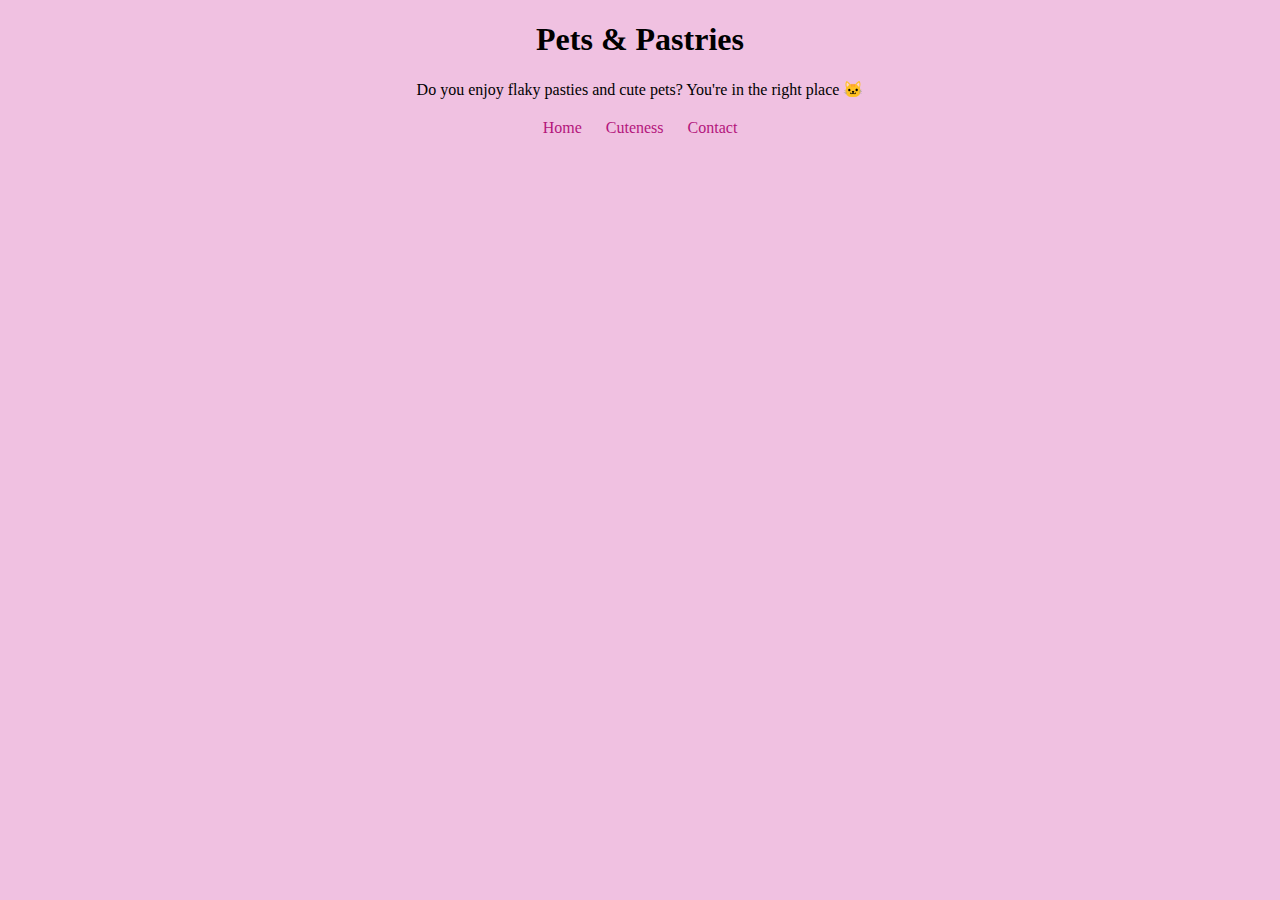
<file: index.html>
<!DOCTYPE html>
<html lang="en">
  <head>
    <meta charset="UTF-8" />
    <meta name="viewport" content="width=device-width, initial-scale=1.0" />
    <link rel="stylesheet" href="/css/styles.css" />
    <title>Cuteness and positivity to boost your day - Pets&Pastries.com</title>
    <meta
      name="description"
      content="Pets and pastries is your destination for a celebration of cats and croissants, dogs and danishes. The purrfect combination for your morning."
    />
  </head>
  <body>
    <h1>Pets & Pastries</h1>
    <p>
      Do you enjoy flaky pasties and cute pets? You're in the right place 🐱
    </p>
    <footer class="navigation-links">
      <a href="/" title="Pets & Pastries">Home</a>
      <a
        href="/pets&pastries-photo.html"
        title="Cat enjoying a morning pastry photo"
        >Cuteness</a
      >
      <a href="/contact-pets&pastries.html" title="Contact Pets&Pastries.com"
        >Contact</a
      >
    </footer>
  </body>
</html>
</file>
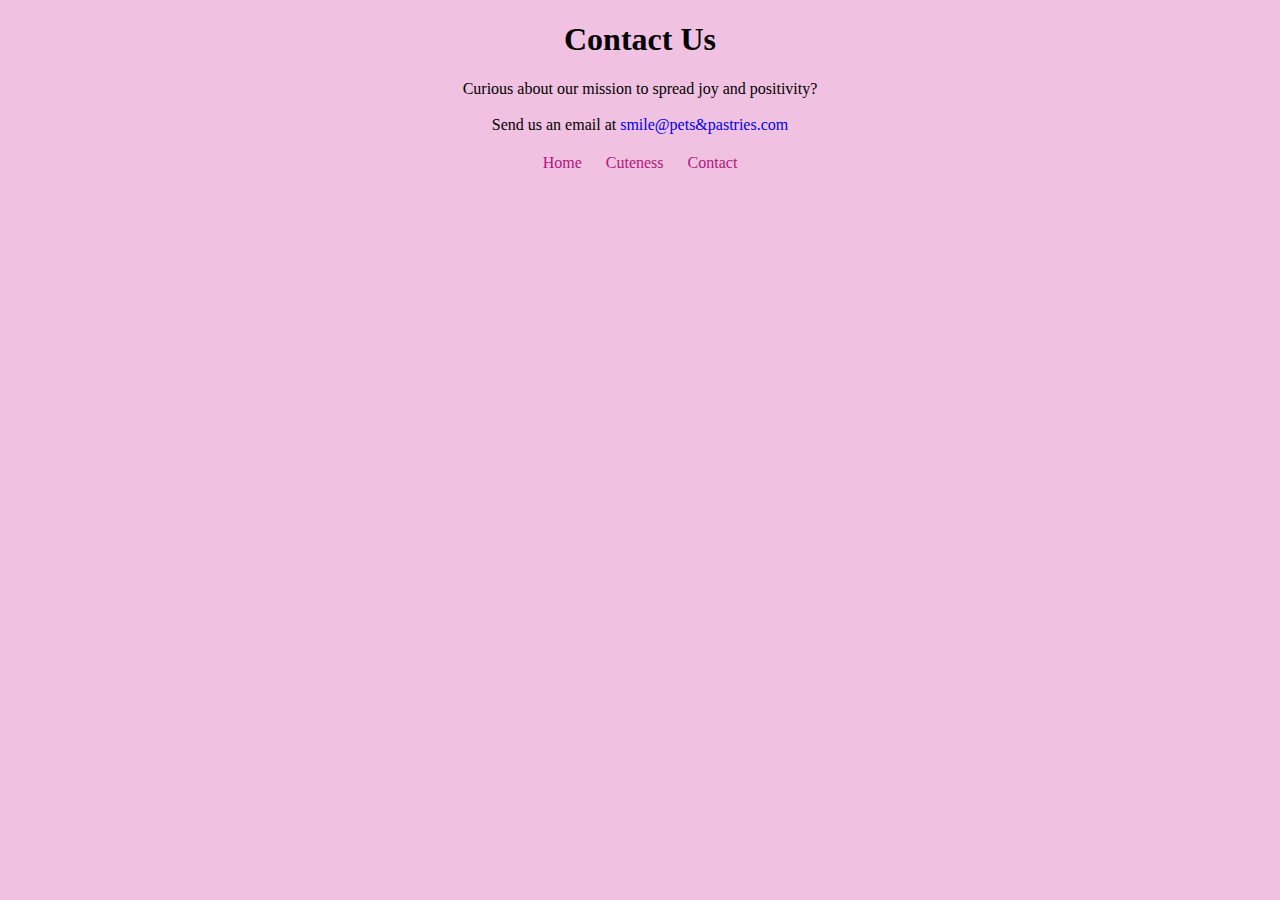
<file: contact-pets&pastries.html>
<!DOCTYPE html>
<html lang="en">
  <head>
    <meta charset="UTF-8" />
    <meta name="viewport" content="width=device-width, initial-scale=1.0" />
    <link rel="stylesheet" href="/css/styles.css" />
    <title>Contact Us - Pets&Pastries.com</title>
    <meta
      name="description"
      content="Contact Pets & Pastries by email to learn more about our mission"
    />
  </head>
  <body>
    <h1>Contact Us</h1>
    <p>
      Curious about our mission to spread joy and positivity?<br /><br />
      Send us an email at
      <a href="mailto:smile@pets&pastries.com" title="Contact us by email"
        >smile@pets&pastries.com</a
      >
    </p>
    <footer class="navigation-links">
      <a href="/" title="Pets & Pastries">Home</a>
      <a
        href="/pets&pastries-photo.html"
        title="Cat enjoying a morning pastry photo"
        >Cuteness</a
      >
      <a href="/contact-pets&pastries.html" title="Contact Pets&Pastries.com"
        >Contact</a
      >
    </footer>
  </body>
</html>
</file>
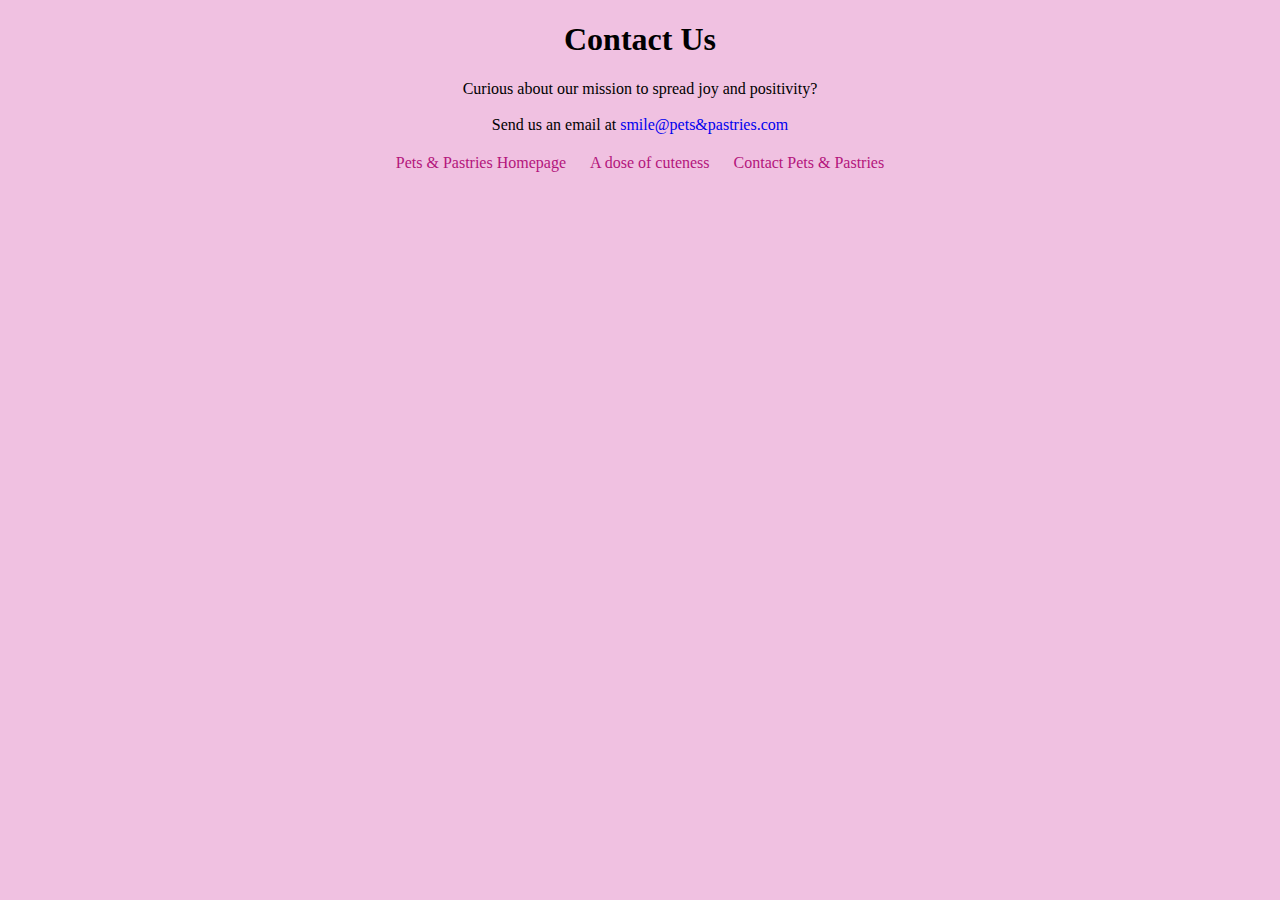
<file: contact.html>
<!DOCTYPE html>
<html lang="en">
  <head>
    <meta charset="UTF-8" />
    <meta name="viewport" content="width=device-width, initial-scale=1.0" />
    <meta name="description" content="Contact Pets & Pastries by email" />
    <link rel="stylesheet" href="/css/styles.css" />
    <title>Contact Us - pets&pastries.com</title>
  </head>
  <body>
    <h1>Contact Us</h1>
    <p>
      Curious about our mission to spread joy and positivity?<br /><br />
      Send us an email at
      <a href="mailto:smile@pets&pastries.com">smile@pets&pastries.com</a>
    </p>
    <footer class="navigation-links">
      <a href="/" title="Pets & Pastries">Pets & Pastries Homepage</a>
      <a href="/photo.html" title="Dose of cuteness">A dose of cuteness</a>
      <a href="/contact.html" title="Contact Pets & Pastries"
        >Contact Pets & Pastries</a
      >
    </footer>
  </body>
</html>
</file>
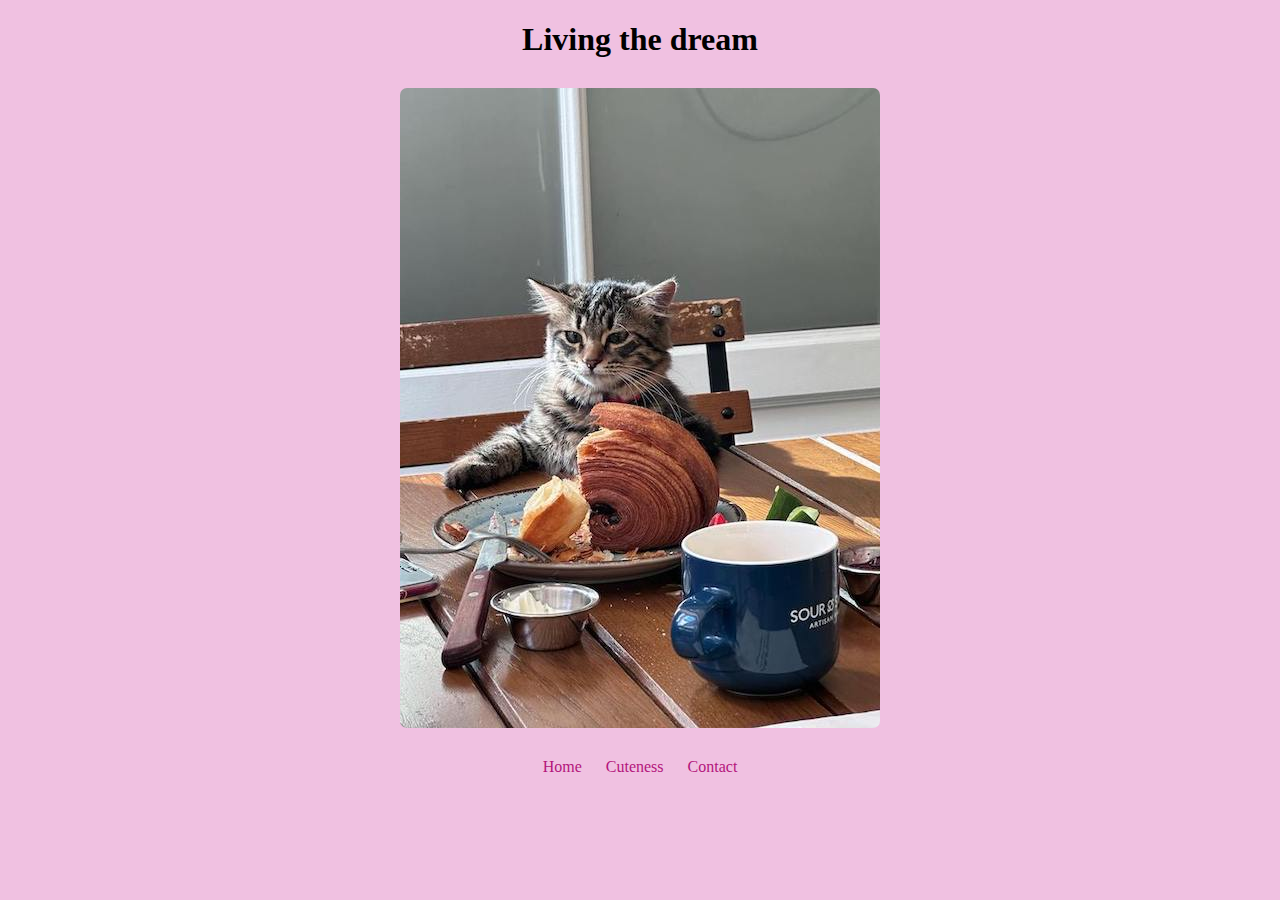
<file: pets&pastries-photo.html>
<!DOCTYPE html>
<html lang="en">
  <head>
    <meta charset="UTF-8" />
    <meta name="viewport" content="width=device-width, initial-scale=1.0" />
    <link rel="stylesheet" href="/css/styles.css" />
    <title>The purrfect morning - Pets&Pastries.com</title>
    <meta
      name="description"
      content="A cute picture to bring a smile to your face care of Pets & Pastries"
    />
  </head>
  <body>
    <h1>Living the dream</h1>
    <img
      src="/images/croissant-cat.jpg"
      alt="Cat relaxes for morning coffee and a pastry"
    />
    <footer class="navigation-links">
      <a href="/" title="Pets & Pastries">Home</a>
      <a
        href="/pets&pastries-photo.html"
        title="Cat enjoying a morning pastry photo"
        >Cuteness</a
      >
      <a href="/contact-pets&pastries.html" title="Contact Pets&Pastries.com"
        >Contact</a
      >
    </footer>
  </body>
</html>
</file>
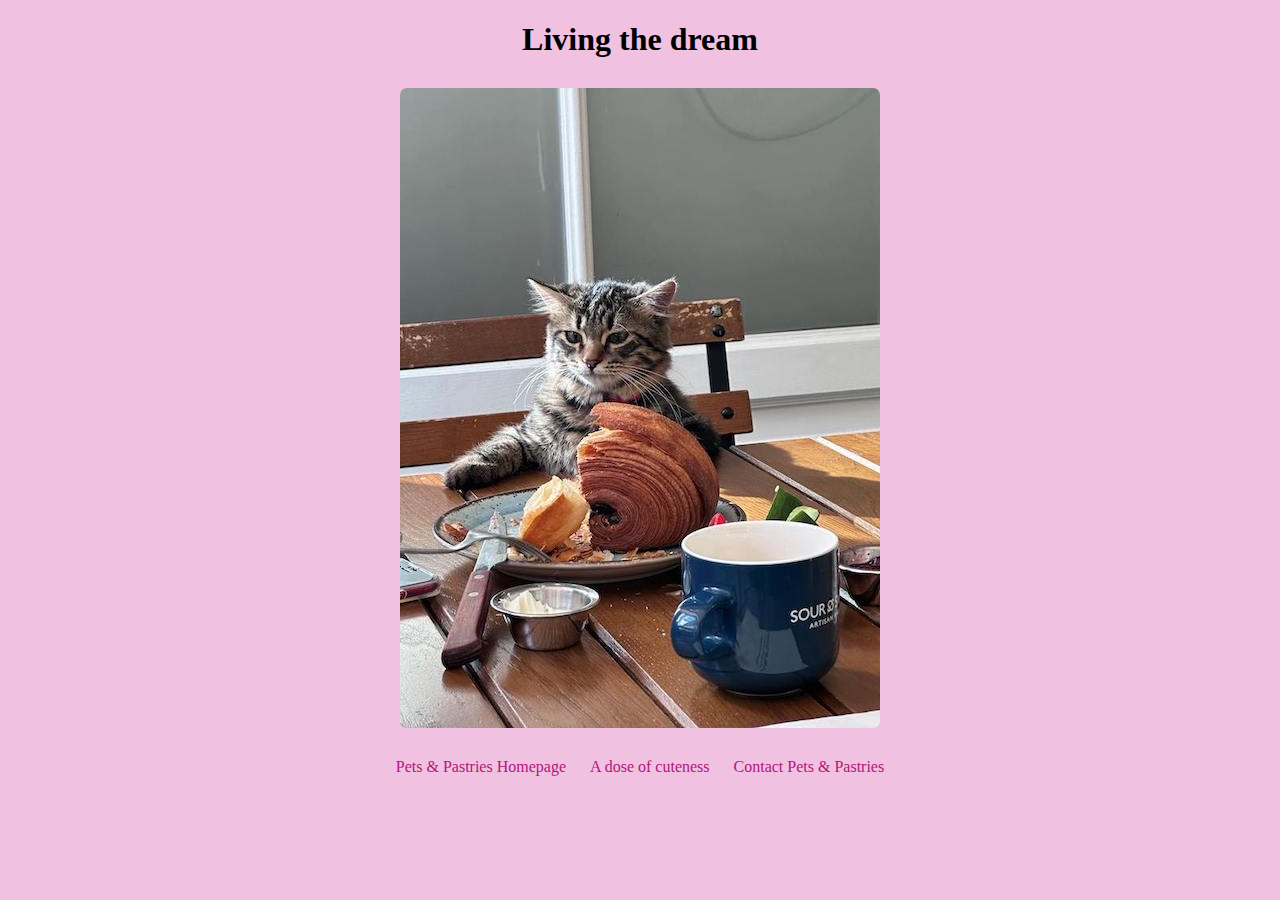
<file: photo.html>
<!DOCTYPE html>
<html lang="en">
  <head>
    <meta charset="UTF-8" />
    <meta name="viewport" content="width=device-width, initial-scale=1.0" />
    <meta
      name="description"
      content="Bring a smile to your face with a dose of Pets & Pastries"
    />
    <link rel="stylesheet" href="/css/styles.css" />
    <title>The purrfect morning - pets&pastries.com</title>
  </head>
  <body>
    <h1>Living the dream</h1>
    <img
      src="/images/croissant-cat.jpg"
      alt="Cat relaxes for morning coffee and a pastry"
    />
    <footer class="navigation-links">
      <a href="/" title="Pets & Pastries">Pets & Pastries Homepage</a>
      <a href="/photo.html" title="Dose of cuteness">A dose of cuteness</a>
      <a href="/contact.html" title="Contact Pets & Pastries"
        >Contact Pets & Pastries</a
      >
    </footer>
  </body>
</html>
</file>
<file: css/styles.css>
body {
  background-color: #f0c1e1;
}
h1,
p,
footer,
.navigation-links {
  text-align: center;
}
img {
  max-width: 100%;
  display: block;
  margin: 30px auto;
  border-radius: 7px;
}
a {
  text-decoration: none;
}
.navigation-links {
  margin-top: 20px;
}
.navigation-links a {
  margin: 0 10px;
  color: rgb(180, 21, 124);
}
a:hover {
  color: rgb(11, 172, 124);
}
</file>
